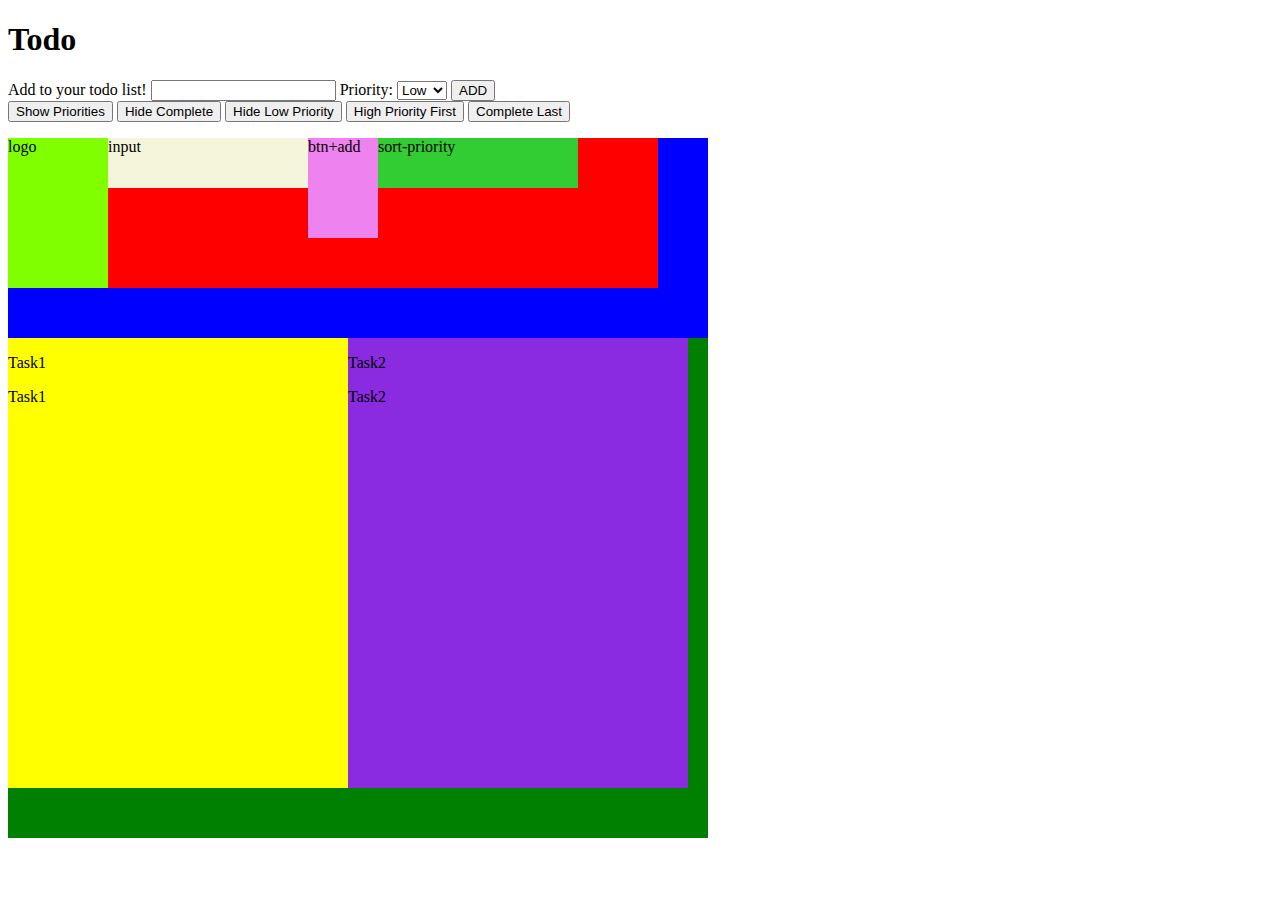
<file: index_new_myown.html>
<!DOCTYPE html>
<html lang="en">
  <head>
    <title>Tasks by Pliable.Link</title>
    <meta charset="UTF-8">
    <meta name="viewport" content="width=device-width, initial-scale=1">
    <link rel="stylesheet" href="style_new_myown.css" type="text/css">
  </head>
  <body>
    <div class="app">

          <h1>Todo</h1>
        <section>
          <label for="todo-input">Add to your todo list!</label>
          <input class="todo-input "type="text" name="todo-input">
          <label for="priority">Priority:</label>
          <select class="priority" name="priority">
            <option value="1">Low</option>
            <option value="2">High</option>
          </select>
          <button class="add-todo">ADD</button>
        </section>
        <section>
          <button class="toggle-priorities">Show Priorities</button>
          <button class="hide-complete">Hide Complete</button>
          <button class="hide-low-priority">Hide Low Priority</button>
          <button class="high-priority-first">High Priority First</button>
          <button class="complete-last">Complete Last</button>
        </section>
      <ol class="todo-list"></ol>
      
<!--Top Tasks Portion-->
      <div class="top">
        <div class="logo">
        logo
        </div>
        <div class="add-task">
          <div class="input">
          input
          </div>
        
          <div class="btn-add">
          btn+add
          </div>

          <div class="sort-priority">
          sort-priority
          </div>
        </div>

      </div>
      
      
<!--Main Tasks Portion-->      
      <div class="main">

      <!--Pending section-->
        <div class="pending">

          <div class="task-pending">
            <i class="pending-icon"></i>
            <p>Task1</p>
          </div>

          <div class="task-pending">
            <i class="pending-icon"></i>
            <p>Task1</p>
          </div>

        </div>

          <div class="done">

          <div class="task-done">
            <i class="done-icon"></i>
            <p>Task2</p>
          </div>

          <div class="task-done">
            <i class="done-icon"></i>
            <p>Task2</p>
          </div>
        </div>
      </div>
      
      </div>







    </div>

  </body>
</html>
</file>
<file: style_new_myown.css>
/* .app {
  display: flex;
  flex-direction: column ;
} */
.complete {
  text-decoration: line-through;
  background-color: greenyellow;
}
.top {
  display: flex;
  height: 200px;
  width: 700px;
  background-color: blue;
}
.logo {
  height: 150px;
  width: 100px;
  background-color: chartreuse;
}
.add-task {
  display: flex;
  height: 150px;
  width: 550px;
  background-color: red;
}
.input {
  height: 50px;
  width: 200px;
  background-color: beige;
}
.btn-add {
  height: 100px;
  width: 70px;
  background-color: violet;
}
.sort-priority {
  height: 50px;
  width: 200px;
  background-color: limegreen;
}
.main {
  display: flex;
  flex-direction: row;
  height: 500px;
  width: 700px;
  background-color: green;
}
.pending {
  height: 450px;
  width: 340px;
  background-color: yellow;
}
.done {
  height: 450px;
  width: 340px;
  background-color: blueviolet;
}
</file>
